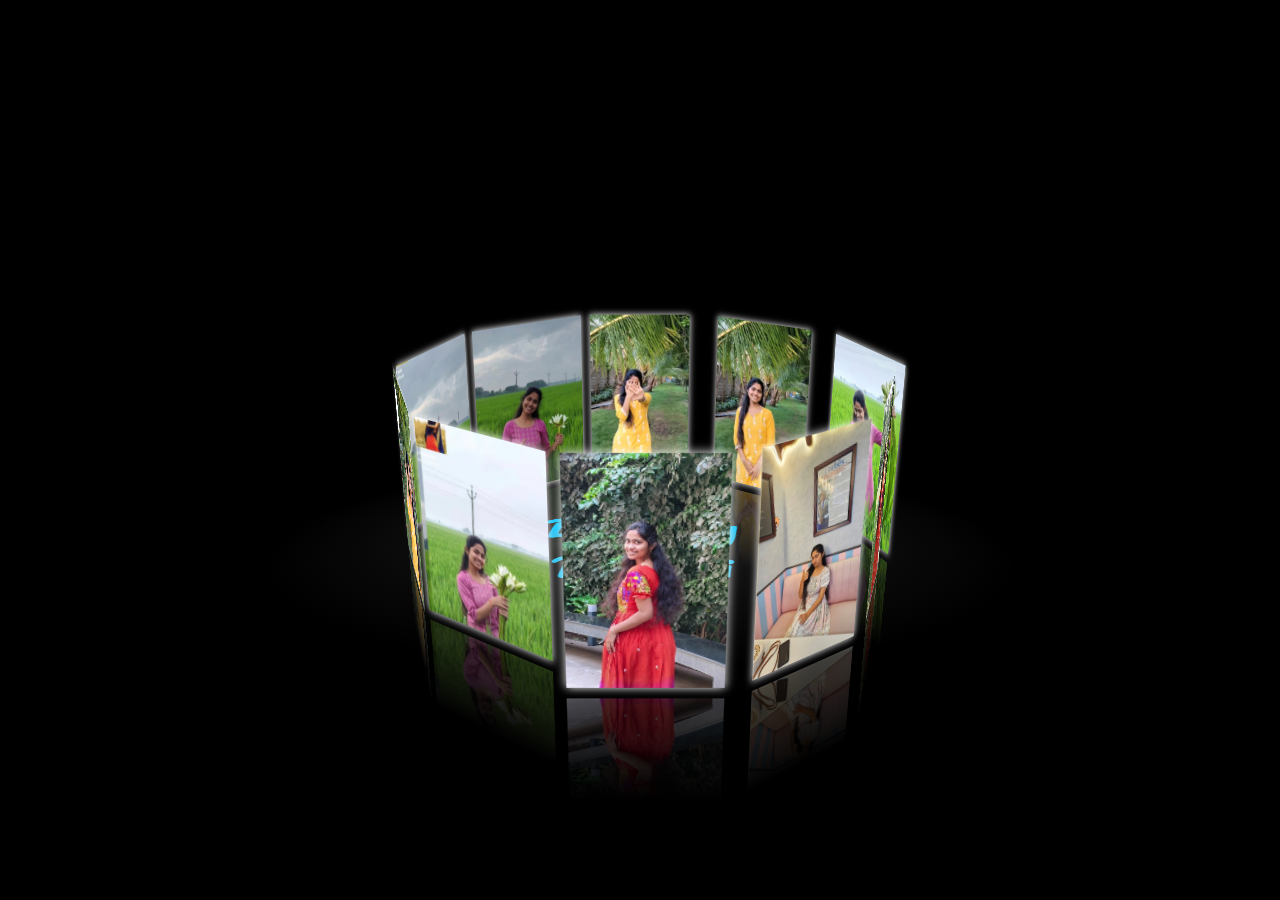
<file: love/index.html>
<!DOCTYPE html>
<html lang="vi">

<head>
    <meta charset="UTF-8">
    <meta http-equiv="X-UA-Compatible" content="IE=edge">
    <meta name="viewport" content="width=device-width, initial-scale=1.0">
    <title>HAPPY BIRTHDAY</title>
    <link rel="shortcut icon" href="./icon.png" type="image/x-icon">
    <link rel="stylesheet" href="main.css">
    <link rel="preconnect" href="https://fonts.googleapis.com">
    <link rel="preconnect" href="https://fonts.gstatic.com" crossorigin>
    <link href="https://fonts.googleapis.com/css2?family=Dancing+Script&display=swap" rel="stylesheet">
</head>

<body>
    <div id="drag-container">
        <div id="spin-container">
            <img src="./images/r1.jpg" alt="">
            <img src="./images/r2.jpg" alt="">
            <img src="./images/r3.jpg" alt="">
            <img src="./images/r4.jpg" alt="">
            <img src="./images/r5.jpg" alt="">
            <img src="./images/r6.jpg" alt="">
            <img src="./images/r7.jpg" alt="">
            <img src="./images/r8.jpg" alt="">
            <img src="./images/r9.jpg" alt="">
            <img src="./images/r10.jpg" alt="">
            <p>Happy Birthday Nandini</p>
        </div>
        <div id="ground"></div>
    </div>

    <div id="music-container"></div>
    <!-- <div id="canva">
        <canvas id="canvas"></canvas>
    </div> -->

    <!-- Audio tự động phát -->
    <audio id="myAudio" autoplay playsinline>
        <source src="music/setlove.mp3" type="audio/mpeg">
        <source src="music/setlove.ogg" type="audio/ogg">
    </audio>

    <script src="main.js"></script>

    <script>
        window.onload = function () {
            var audio = document.getElementById("myAudio");
            audio.muted = false;
            audio.play().catch(function (e) {
                console.log('Audio playback failed:', e);
            });

            // Hiệu ứng pháo hoa và trái tim
            const canvas = document.getElementById("canvas");
            const ctx = canvas.getContext("2d");
            canvas.width = window.innerWidth;
            canvas.height = window.innerHeight;

            function random(min, max) {
                return Math.random() * (max - min) + min;
            }

            function Firework(x, y) {
                this.x = x;
                this.y = y;
                this.radius = random(2, 4);
                this.color = `hsl(${random(0, 360)}, 100%, 50%)`;
                this.vx = random(-3, 3);
                this.vy = random(-3, 3);
                this.life = 100;
            }

            Firework.prototype.draw = function () {
                ctx.beginPath();
                ctx.arc(this.x, this.y, this.radius, 0, Math.PI * 2);
                ctx.fillStyle = this.color;
                ctx.fill();
            };

            Firework.prototype.update = function () {
                this.x += this.vx;
                this.y += this.vy;
                this.life--;
            };

            function Heart(x, y) {
                this.x = x;
                this.y = y;
                this.size = random(20, 40);
                this.color = 'red';
                this.vy = random(-2, -1);
                this.opacity = 1;
            }

            Heart.prototype.draw = function () {
                ctx.beginPath();
                ctx.moveTo(this.x, this.y);
                ctx.bezierCurveTo(this.x - this.size / 2, this.y - this.size / 2, this.x - this.size, this.y + this.size / 3, this.x, this.y + this.size);
                ctx.bezierCurveTo(this.x + this.size, this.y + this.size / 3, this.x + this.size / 2, this.y - this.size / 2, this.x, this.y);
                ctx.fillStyle = this.color;
                ctx.globalAlpha = this.opacity;
                ctx.fill();
                ctx.globalAlpha = 1;
            };

            Heart.prototype.update = function () {
                this.y += this.vy;
                this.opacity -= 0.01;
            };

            let fireworks = [];
            let hearts = [];

            function animate() {
                ctx.clearRect(0, 0, canvas.width, canvas.height);
                if (Math.random() < 0.1) {
                    fireworks.push(new Firework(random(0, canvas.width), random(0, canvas.height)));
                }
                if (Math.random() < 0.05) {
                    hearts.push(new Heart(random(0, canvas.width), canvas.height));
                }

                fireworks.forEach((firework, index) => {
                    firework.draw();
                    firework.update();
                    if (firework.life <= 0) {
                        fireworks.splice(index, 1);
                    }
                });

                hearts.forEach((heart, index) => {
                    heart.draw();
                    heart.update();
                    if (heart.opacity <= 0) {
                        hearts.splice(index, 1);
                    }
                });

                requestAnimationFrame(animate);
            }
            animate();
        };
    </script>
</body>

</html>
</file>
<file: love/main.css>
@import url('https://fonts.googleapis.com/css2?family=Amita:wght@400;700&family=Archivo:ital,wght@0,100..900;1,100..900&family=Bilbo+Swash+Caps&family=Inter:opsz,wght@14..32,500&family=Noto+Serif:ital,wght@0,100..900;1,100..900&family=Pacifico&family=Poppins:ital,wght@0,100;0,200;0,300;0,400;0,500;0,600;0,700;0,800;0,900;1,100;1,200;1,300;1,400;1,500;1,600;1,700;1,800;1,900&family=Tiro+Devanagari+Marathi:ital@0;1&display=swap');

* {
    margin: 0;
    padding: 0;
  }
  
  html,
  body {
    height: 100%;
    /* for touch screen */
    touch-action: none; 
  }
  
  body {
    overflow: hidden;
    display: -webkit-box;
    display: -ms-flexbox;
    display: flex;
    font-family: "Pacifico", sans-serif;
    background: #000000;
    -webkit-perspective: 1000px;
            perspective: 1000px;
    -webkit-transform-style: preserve-3d;
            transform-style: preserve-3d;
  }
  
  #drag-container, #spin-container {
    position: relative;
    display: -webkit-box;
    display: -ms-flexbox;
    display: flex;
    margin: auto;
    -webkit-transform-style: preserve-3d;
            transform-style: preserve-3d;
    -webkit-transform: rotateX(-10deg);
            transform: rotateX(-10deg);
            z-index: 100;
  }
  
  #drag-container img, #drag-container video {
    -webkit-transform-style: preserve-3d;
            transform-style: preserve-3d;
    position: absolute;
    left: 0;
    top: 0;
    max-width: 120%;
    max-height: 120%; 
    line-height: 200px;
    font-size: 50px;
    text-align: center;
    -webkit-box-shadow: 0 0 8px #fff;
            box-shadow: 0 0 8px #fff;
    -webkit-box-reflect: below 10px linear-gradient(transparent, transparent, #0005);
  }
  
  #drag-container img:hover, #drag-container video:hover {
    -webkit-box-shadow: 0 0 15px #fffd;
            box-shadow: 0 0 15px #fffd;
    -webkit-box-reflect: below 10px linear-gradient(transparent, transparent, #0007);
  }
  
  #drag-container p {
    
    position: absolute;
    top: 100%;
    left: 50%;
    -webkit-transform: translate(-50%,-50%) rotateX(90deg);
            transform: translate(-50%,-50%) rotateX(90deg);
    color: rgb(0, 195, 255);
    animation: fadein ease 15s;
  }

  @keyframes fadein {
      from {
          opacity:0;
          
      }
      to {
          opacity: 1;
          
      }
  }
  
  #ground {
    width: 900px;
    height: 900px;
    position: absolute;
    top: 100%;
    left: 50%;
    -webkit-transform: translate(-50%,-50%) rotateX(90deg);
            transform: translate(-50%,-50%) rotateX(90deg);
    background: -webkit-radial-gradient(center center, farthest-side , #9993, transparent);
  }
  
  #music-container {
    position: absolute;
    top: 0;
    left: 0;
    display: none;
  }
  
  @-webkit-keyframes spin {
    from{
      -webkit-transform: rotateY(0deg);
              transform: rotateY(0deg);
    } to{
      -webkit-transform: rotateY(360deg);
              transform: rotateY(360deg);
    }
  }
  
  @keyframes spin {
    from{
      -webkit-transform: rotateY(0deg);
              transform: rotateY(0deg);
    } to{
      -webkit-transform: rotateY(360deg);
              transform: rotateY(360deg);
    }
  }
  @-webkit-keyframes spinRevert {
    from{
      -webkit-transform: rotateY(360deg);
              transform: rotateY(360deg);
    } to{
      -webkit-transform: rotateY(0deg);
              transform: rotateY(0deg);
    }
  }
  @keyframes spinRevert {
    from{
      -webkit-transform: rotateY(360deg);
              transform: rotateY(360deg);
    } to{
      -webkit-transform: rotateY(0deg);
              transform: rotateY(0deg);
    }
  }

  #canvas {
    background-color:transparent;   
    color: transparent; 
    margin: 0;
    overflow: hidden;
    background-repeat: no-repeat;
    width: 100vw;
  }


#canva {
    position: absolute;
    top: 0px;
    right: 0px;
    overflow: hidden;
}

p {
    font-weight: 600;
    font-size: 4vw;
    text-align: center;
    
}

@media screen and (max-width: 658px)    {
  p {
    font-weight: 600;
    font-size: 12vw;
    text-align: center;
}
}
</file>
